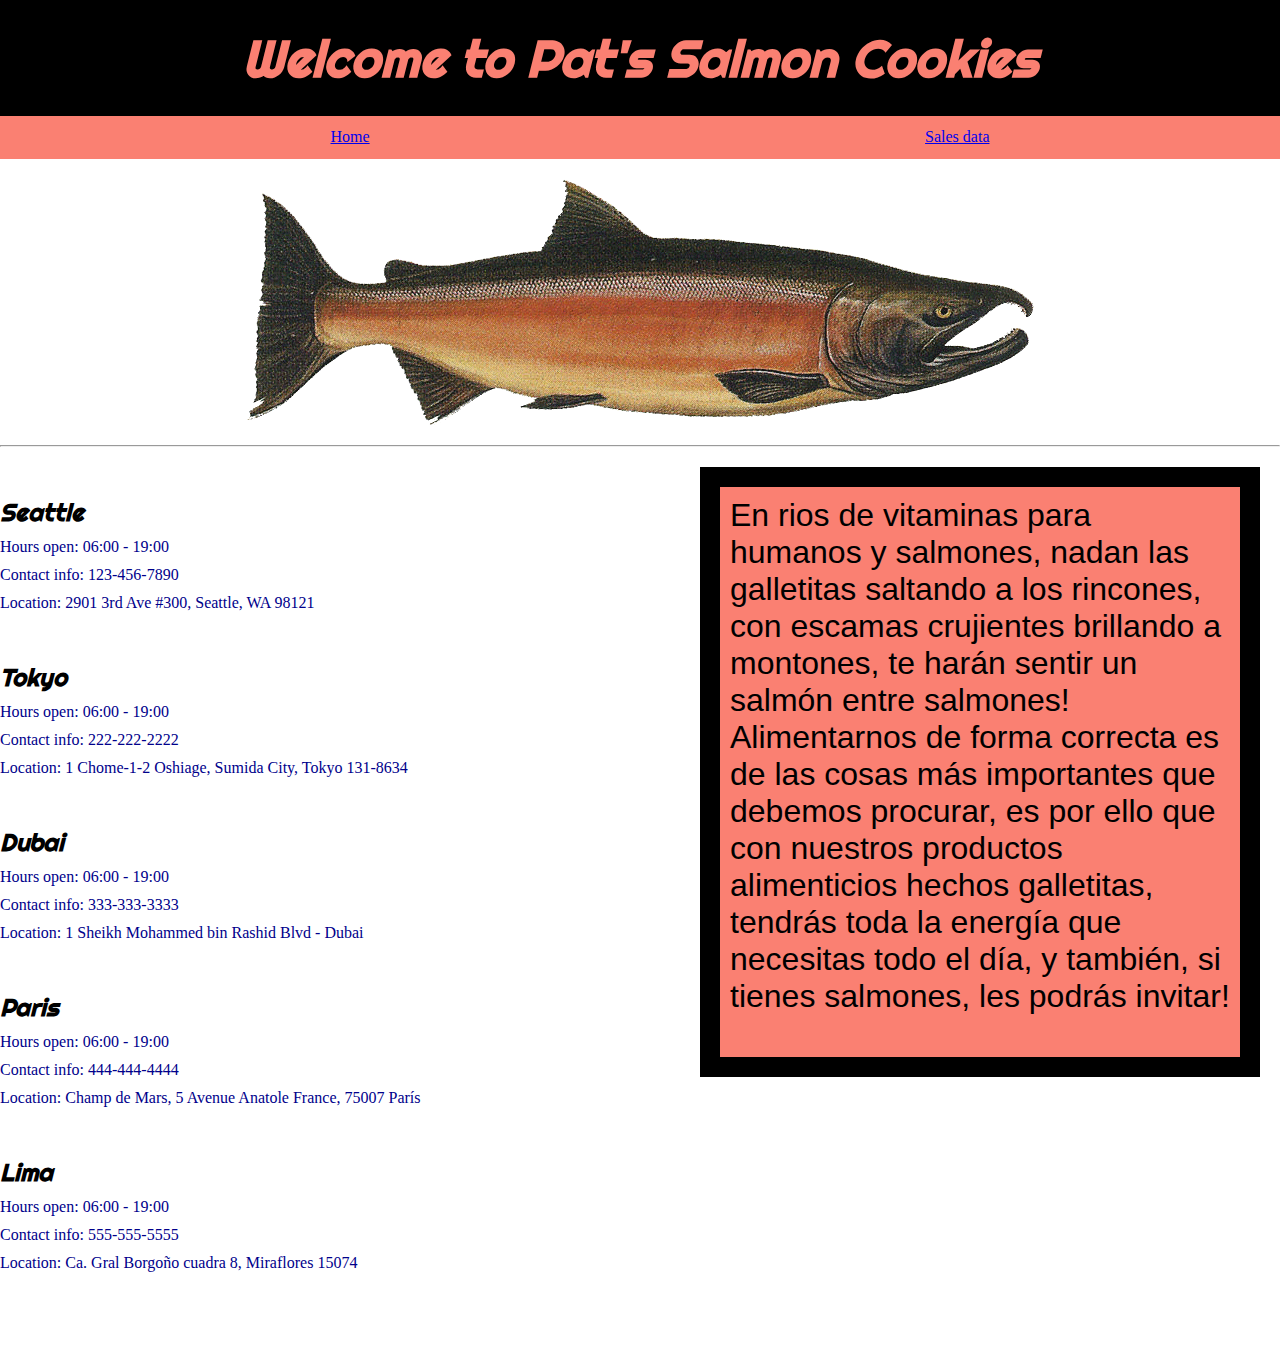
<file: index.html>
<!DOCTYPE html>
<html lang="en">
<head>
    <meta charset="UTF-8">
    <meta name="viewport" content="width=device-width, initial-scale=1.0">
    <title>Cookies Stand</title>
     <link href="https://fonts.googleapis.com/css2?family=Righteous&display=swap" rel="stylesheet">
    <link rel="stylesheet" href="css/style.css">
</head>
<body>
    <header>
        <h1>Welcome to Pat's Salmon Cookies</h1>
    </header>
    <main>
        <div id="hero_barra">
            <ul>
                <li><a href="index.html">Home</a></li>
                <li><a href="sales.html">Sales data</a></li>
            </ul>
        </div>
        <section id="hero_image">
            <img src="img/salmon.png" alt="Imagen de un delicioso salmon">
        </section>
        <hr>
        <div class="texto">
            <p>
                En rios de vitaminas para humanos y salmones,
                nadan las galletitas saltando a los rincones,
                con escamas crujientes brillando a montones,
                te harán sentir un salmón entre salmones!

                Alimentarnos de forma correcta es de las cosas más importantes que debemos procurar, es por ello que con nuestros productos alimenticios hechos galletitas, tendrás toda la energía que necesitas todo el día, y también, si tienes salmones, les podrás invitar!
            </p>
       </div>
        <section id="seattle"></section>
        <section id="tokyo"></section>
        <section id="dubai"></section>
        <section id="paris"></section>
        <section id="lima"></section>
    </main>
    <footer>
        <script src="./js/appindex.js"></script>
    </footer>
</body>
</html>
</file>
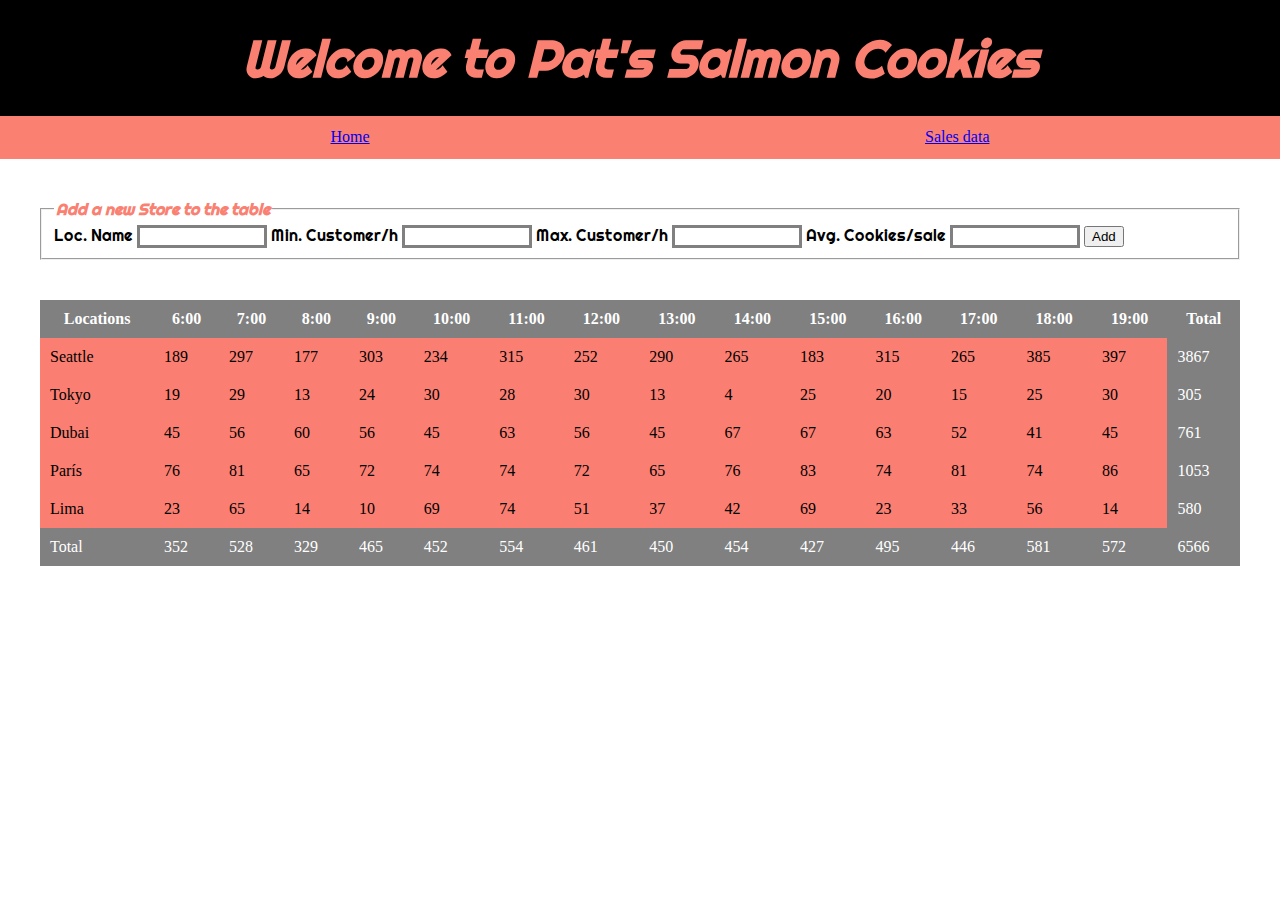
<file: sales.html>
<!DOCTYPE html>
<html lang="en">
<head>
    <meta charset="UTF-8">
    <meta name="viewport" content="width=device-width, initial-scale=1.0">
    <title>Sales</title>
    <link href="https://fonts.googleapis.com/css2?family=Righteous&display=swap" rel="stylesheet">
    <link rel="stylesheet" href="css/style.css">
    
</head>
<body>
    <header>
        <h1>Welcome to Pat's Salmon Cookies</h1>
    </header>
    <main>
        <div id="hero_barra">
            <ul>
                <li><a href="index.html">Home</a></li>
                <li><a href="sales.html">Sales data</a></li>
            </ul>
        </div>
        <section id="form">
            <fieldset>
                <legend>Add a new Store to the table</legend>
                <label for="location_name">Loc. Name</label>
                <input id="location_name" type="text">
                <label for="min_custXhour">Min. Customer/h</label>
                <input id="min_custXhour" type="number">
                <label for="max_custXhour">Max. Customer/h</label>
                <input id="max_custXhour" type="number">
                <label for="avg_cookiesXsale">Avg. Cookies/sale</label>
                <input id="avg_cookiesXsale" type="number">
                <button id="button_add">Add</button>
            </fieldset>
        </section>
        <section id="tabla">
            <table cellpadding="10" cellspacing="0">
                <thead>
                </thead>
                <tbody>
                </tbody>
                <tfoot>
                </tfoot>
            </table>

        </section>
    </main>
    <footer>

    </footer>
    <script src="js/app.js"></script>
</body>
</html>
</file>
<file: css/style.css>
* {
    margin: 0;
}

header{
    position:absolute;
    top: 0px;
    width: 96%;
    padding: 2%;
    background-color: black;
    color: salmon;
}

h1{
    text-align: center;
    font-size:4vw;
}

h1,
#seattle h2,
#tokyo h2,
#dubai h2,
#paris h2,
#lima h2
{
    font-family: 'Righteous', sans-serif;
    font-weight: bold;
    font-style: italic;
}

#seattle h2,
#tokyo h2,
#dubai h2,
#paris h2,
#lima h2{
    margin-top: 50px;
}

#seattle p,
#tokyo p,
#dubai p,
#paris p,
#lima p {
    font-family:'Times New Roman', Times, serif;
    margin-top: 10px;
    list-style-type: none;
    color: darkblue;
    
}

#seattle ,
#tokyo ,
#dubai ,
#paris ,
#lima {
    margin-top: 50px;
}

.ubicacion ul{
    margin-top: 20px;
    font-family: Arial, Helvetica, sans-serif;
    color: blueviolet;
}


#hero_barra{
    margin-top: 9%;
    padding: 1%;
    background-color: salmon;
    
}
#hero_barra ul{
    display: flex;
    justify-content: space-around;
    list-style-type: none;
    text-decoration: none; 
}
#hero_image{
    display: flex;
    justify-content: center;
    margin : 20px;

   
}

.texto {
   
    float: right; 
    margin:20px 20px 20px 20px; 
    padding: 10px; 
    border: 20px solid black; 
    background-color: salmon; 
    width: 500px; 
    height: 550px;
    font-size: 200%;
    font-family: Arial, Helvetica, sans-serif;
    
} 

section#tabla {
    margin: 40px;
}

section#form{
    margin: 40px;
    font-family: "Righteous";
}


#form fieldset legend{
    color: salmon;
    font-weight: bold;
    font-style: italic;
}

#form input{
    width: 120px;
    border:3px solid #808080;

}

section#tabla table{
    width: 100%;
}
thead{
    background-color: #808080;
    color: white;
}

tbody {
    background-color: #fa7f72;
}

tfoot {
    background-color: #808080;
    color: white;
}

tbody tr td:last-child {
    background-color: #808080;
    color: white;
}

footer{
    margin-bottom:100px;
}
</file>
